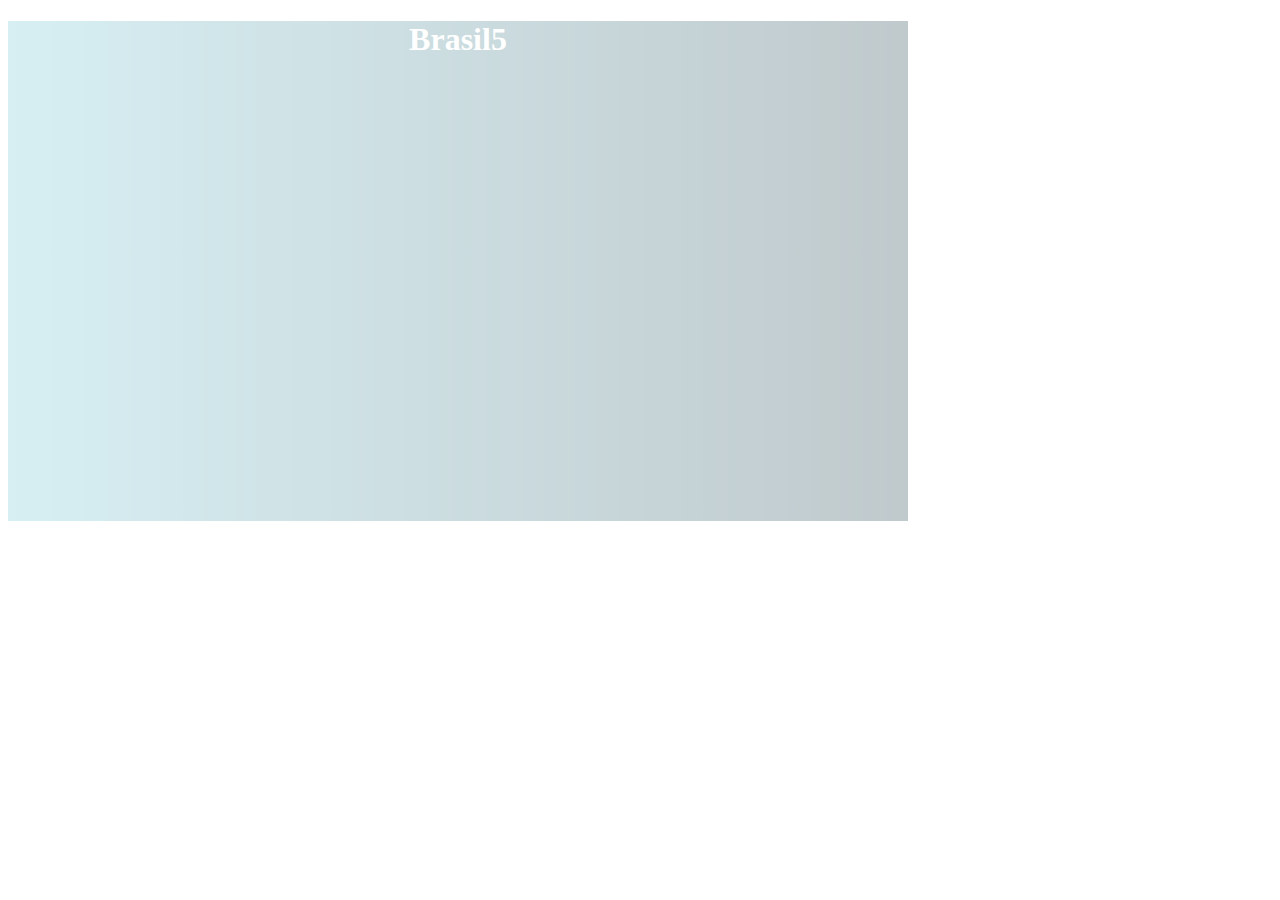
<file: public_html/Teste.html>
<!DOCTYPE html>
<!--
To change this license header, choose License Headers in Project Properties.
To change this template file, choose Tools | Templates
and open the template in the editor.
-->
<html>
    <head>
        <title>TODO supply a title</title>
        <meta charset="UTF-8">
          <script type="text/javascript" src="js/libs/jquery/jquery-2.1.4.js"></script>
        <meta name="viewport" content="width=device-width, initial-scale=1.0">
        <script>
         $(function(){
             $("#teste").mouseenter(function(){
                 $("h2").fadeIn("slow",function(){
                     $("h2").text("Brasil");
                 });
             });
         });
        </script>
        <style>
        div{
                width: 900px;
                height: 500px;
                background-color:#7ccbd8;
    background-image: linear-gradient(to right, transparent, rgba(0,0,10,.6));
     opacity:0.3;
                
            }
            h1{
                color: white;
            }
        </style>
    </head>
    <body>
        <div ><h1 id="teste" style="text-align: center">Brasil5</h1><h2></h2></div>
    </body>
</html>
</file>
